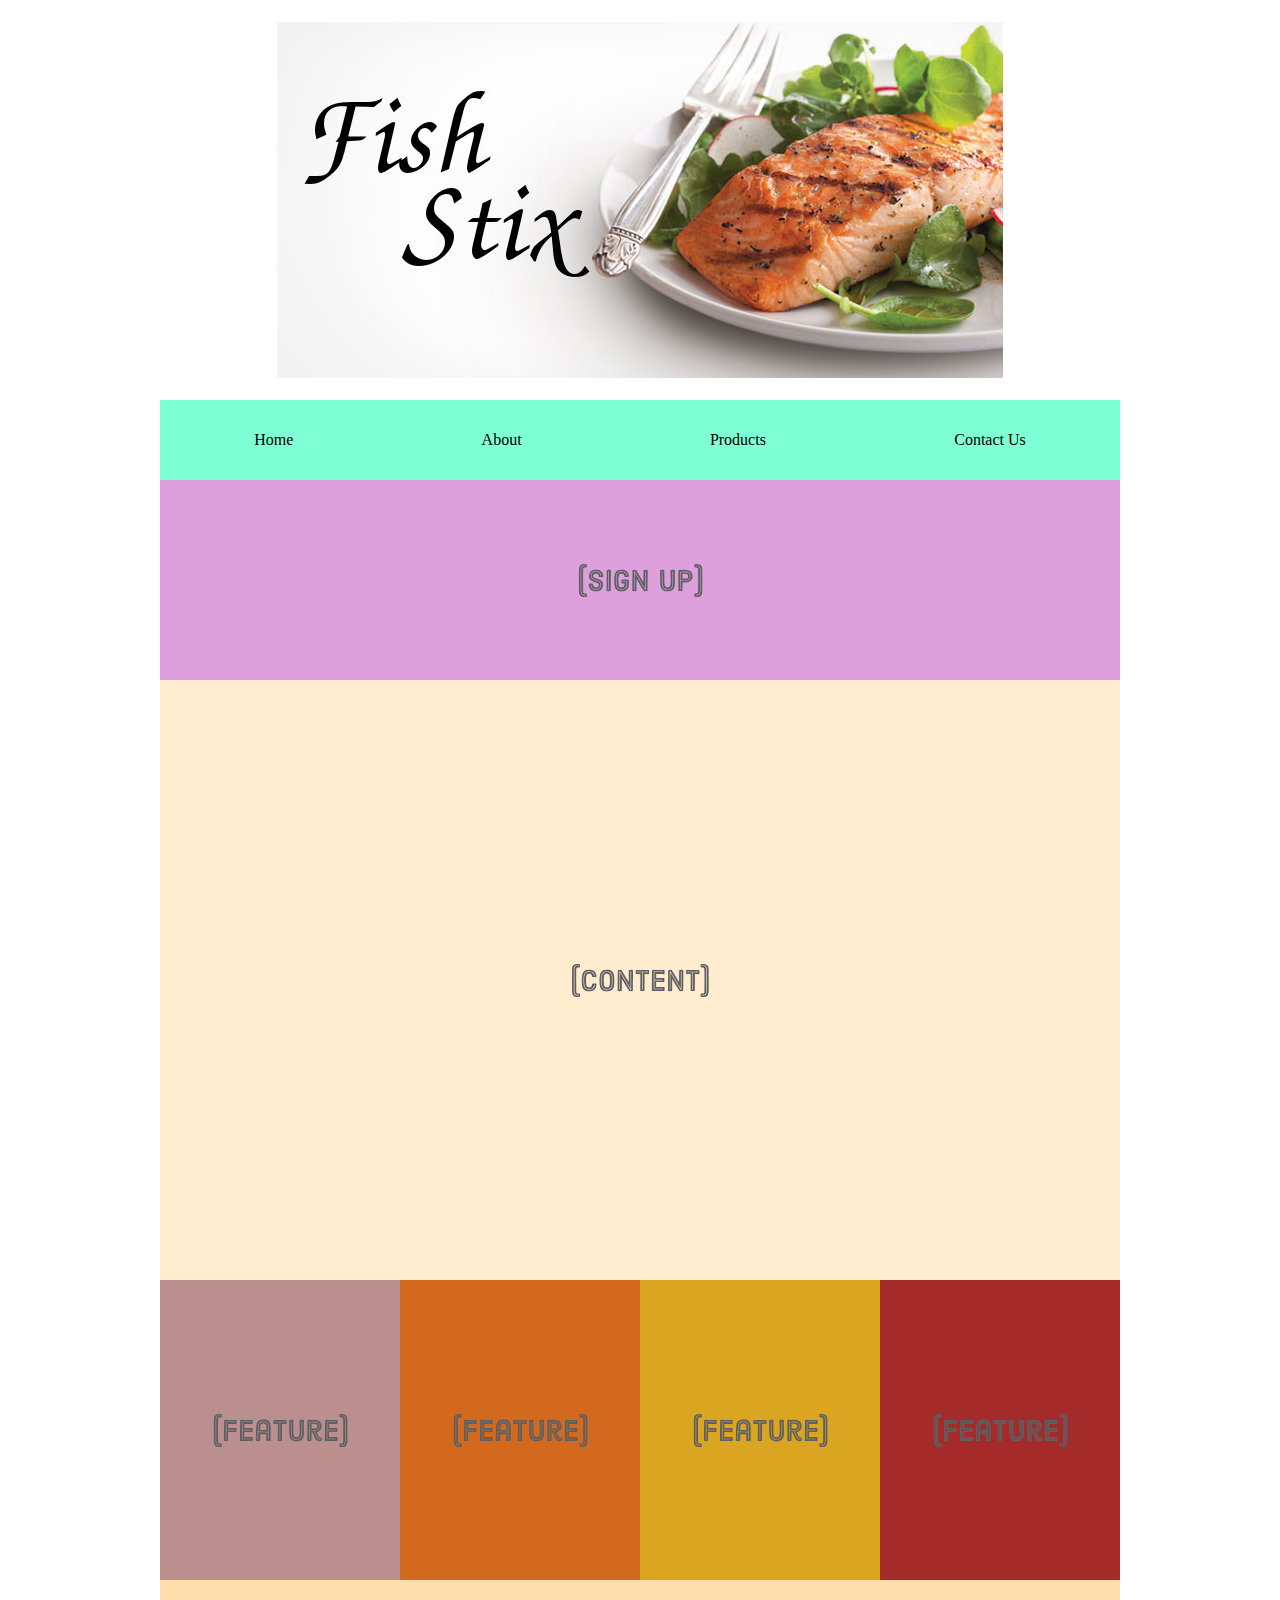
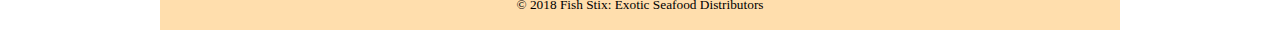
<file: index.htm>
<!-- CIS-430 Breakout A
Matthew Parra, James Parks, Daniel LaVergne
7/24/18 -->

<!DOCTYPE html>
<html lang="en">
  <head>
    <meta charset="utf-8" name="viewport" content="width=device-width, initial-scale=1.0, maximum-scale=1.0">
    <link rel="stylesheet" href="style/css/fish.css">
    <title>Welcome!</title>
  </head>
  <body>
    <!-- page is the main wrapper style -->
    <main class="page">
      <!-- Page is 'sliced' into sections -->
      <!-- Header will use banner for style -->
      <header class="slice banner">
        <img src='media/jpg/fish_stix.jpg'>
      </header>

      <!-- Navigation menu -->
      <nav class="slice menu">
        <a href="#">Home</a>
        <a href="about.htm">About</a>
        <a href="products.htm">Products</a>
        <a href="contact.htm">Contact Us</a>
      </nav>

      <!-- This slice will contain basic content
          1) Welcome message.
          2) Pictures of selected products.
           -->
      <section class="slice content">
        <img src='media/svg/content.svg' />
      </section>

      <!-- Social Media banner -->
      <section class="slice social">
        <img src='media/svg/sign-up.svg' />
      </section>

      <!-- There are 8 products and 8 workers
            ADD EXTRA TILE FOR EACH PAGE -->
      <!-- Featured Products of the site -->
      <section class="slice feature-1">
        <img src='media/svg/feature.svg' />
      </section>

      <section class="slice feature-2">
        <img src='media/svg/feature.svg' />
      </section>

      <section class="slice feature-3">
        <img src='media/svg/feature.svg' />
      </section>

      <section class="slice feature-4">
        <img src='media/svg/feature.svg' />
      </section>

      <!-- Footer information -->
      <footer class="slice copy">
        <small>&copy; 2018 Fish Stix: Exotic Seafood Distributors</small>
      </footer>
    </main>
  </body>
</html>
</file>
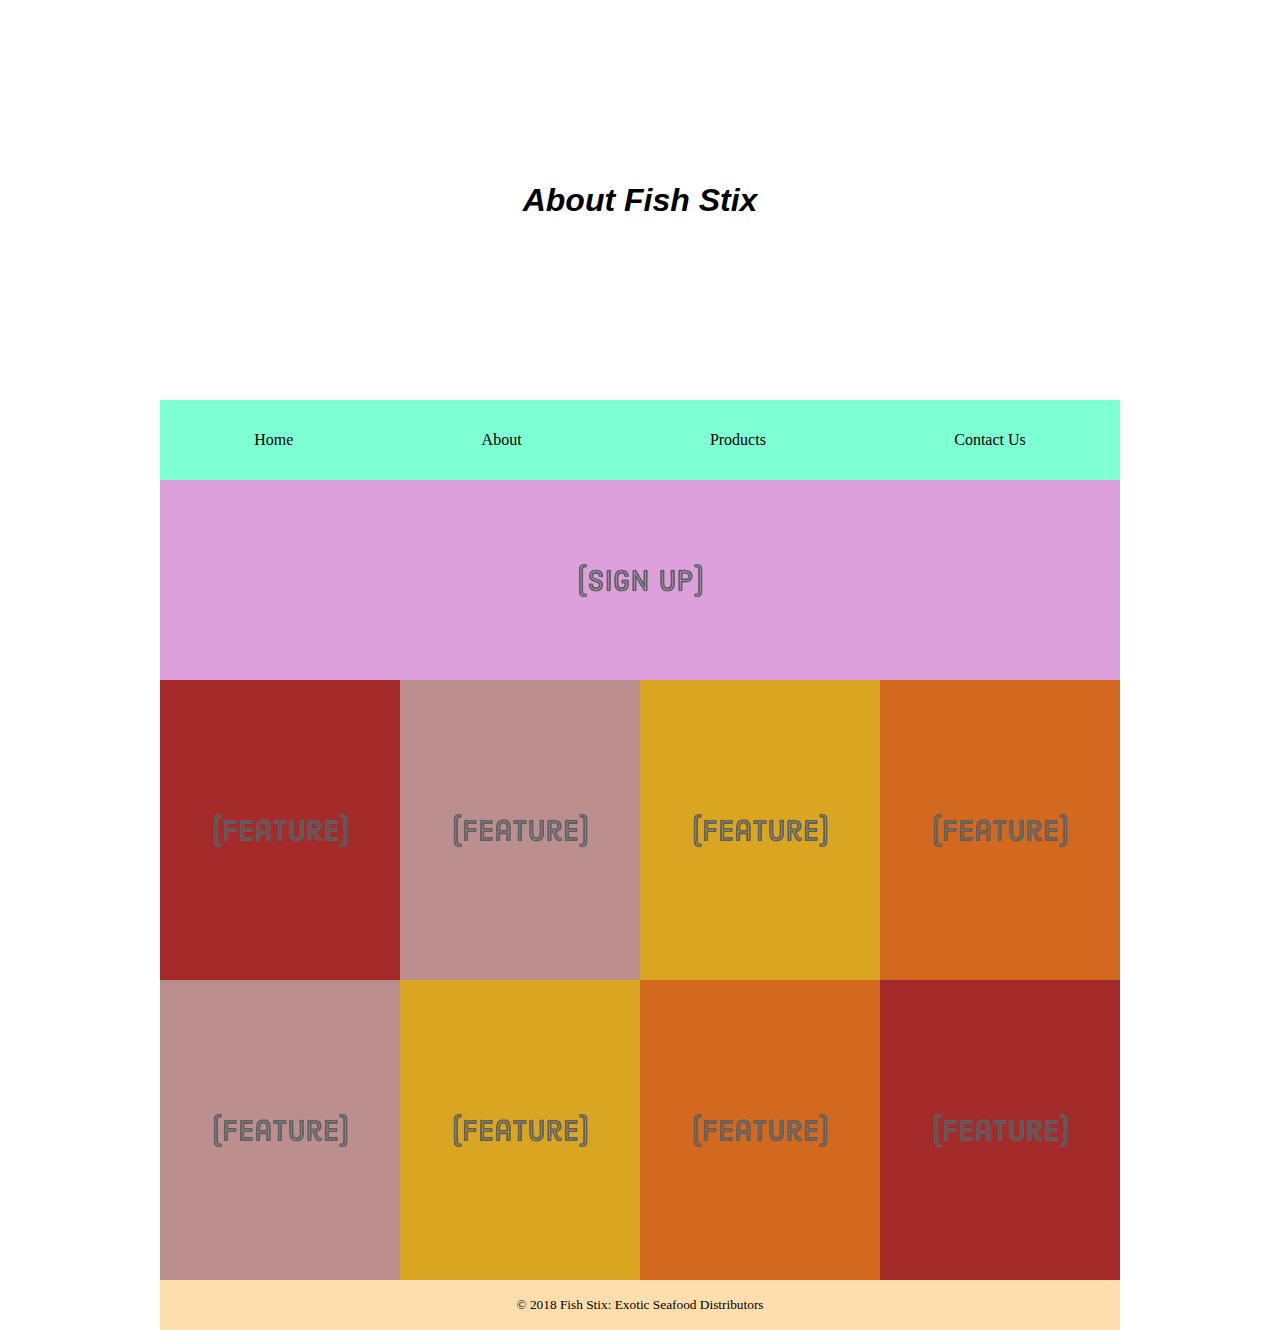
<file: about.htm>
<!-- CIS-430 Breakout A
Matthew Parra, James Parks, Daniel LaVergne
7/24/18 -->

<!DOCTYPE html>
<html lang="en">
  <head>
    <meta charset="utf-8" name="viewport" content="width=device-width, initial-scale=1.0, maximum-scale=1.0">
    <link rel="stylesheet" href="style/css/fish.css">
    <title>About Us</title>
  </head>
  <body>
    <main class="page">
      <header class="slice banner">
        <!-- <img src='media/svg/header.svg' /> -->
        <h1>About Fish Stix</h1>
      </header>

      <nav class="slice menu">
        <a href="index.htm">Home</a>
        <a href="#">About</a>
        <a href="products.htm">Products</a>
        <a href="contact.htm">Contact Us</a>
      </nav>

      <!-- <section class="slice content">
        <img src='media/svg/content.svg' />
      </section> -->

      <!-- Social Media banner -->
      <section class="slice social">
        <img src='media/svg/sign-up.svg' />
      </section>

      <!-- About each worker -->
      <section class="slice feature-4">
        <img src='media/svg/feature.svg' />
      </section>

      <section class="slice feature-1">
        <img src='media/svg/feature.svg' />
      </section>

      <section class="slice feature-3">
        <img src='media/svg/feature.svg' />
      </section>

      <section class="slice feature-2">
        <img src='media/svg/feature.svg' />
      </section>

      <section class="slice feature-1">
        <img src='media/svg/feature.svg' />
      </section>

      <section class="slice feature-3">
        <img src='media/svg/feature.svg' />
      </section>

      <section class="slice feature-2">
        <img src='media/svg/feature.svg' />
      </section>

      <section class="slice feature-4">
        <img src='media/svg/feature.svg' />
      </section>

      <!-- Footer information -->
      <footer class="slice copy">
        <small>&copy; 2018 Fish Stix: Exotic Seafood Distributors</small>
      </footer>
    </main>
  </body>
</html>
</file>
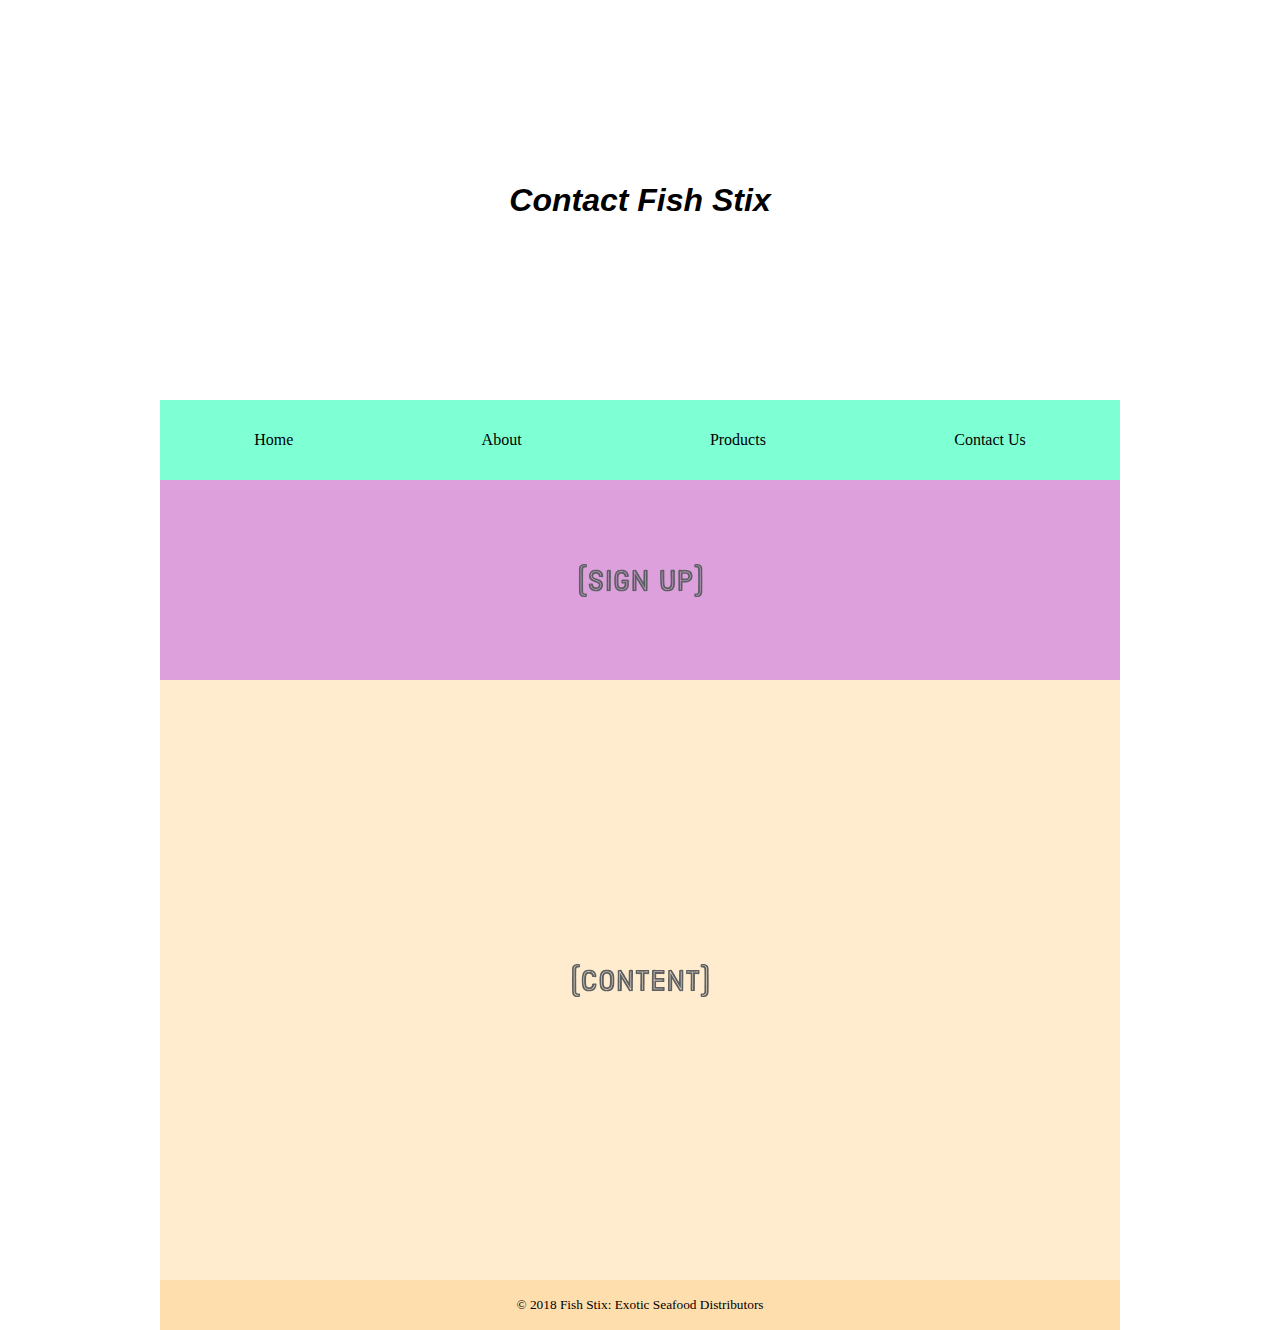
<file: contact.htm>
<!-- CIS-430 Breakout A
Matthew Parra, James Parks, Daniel LaVergne
7/24/18 -->

<!DOCTYPE html>
<html lang="en">
  <head>
    <meta charset="utf-8" name="viewport" content="width=device-width, initial-scale=1.0, maximum-scale=1.0">
    <link rel="stylesheet" href="style/css/fish.css">
    <title>Contact Us</title>
  </head>
  <body>
    <main class="page">
      <header class="slice banner">
        <!-- <img src='media/svg/header.svg' /> -->
        <h1>Contact Fish Stix</h1>
      </header>

      <nav class="slice menu">
        <a href="index.htm">Home</a>
        <a href="about.htm">About</a>
        <a href="products.htm">Products</a>
        <a href="#">Contact Us</a>
      </nav>

      <!-- Contact infomation -->
      <section class="slice content">
        <img src='media/svg/content.svg' />
      </section>

      <!-- Social Media banner -->
      <section class="slice social">
        <img src='media/svg/sign-up.svg' />
      </section>

      <!-- <section class="slice feature-1">
        <img src='media/svg/feature.svg' />
      </section>

      <section class="slice feature-2">
        <img src='media/svg/feature.svg' />
      </section>

      <section class="slice feature-3">
        <img src='media/svg/feature.svg' />
      </section> -->

      <!-- Footer information -->
      <footer class="slice copy">
        <small>&copy; 2018 Fish Stix: Exotic Seafood Distributors</small>
      </footer>
    </main>
  </body>
</html>
</file>
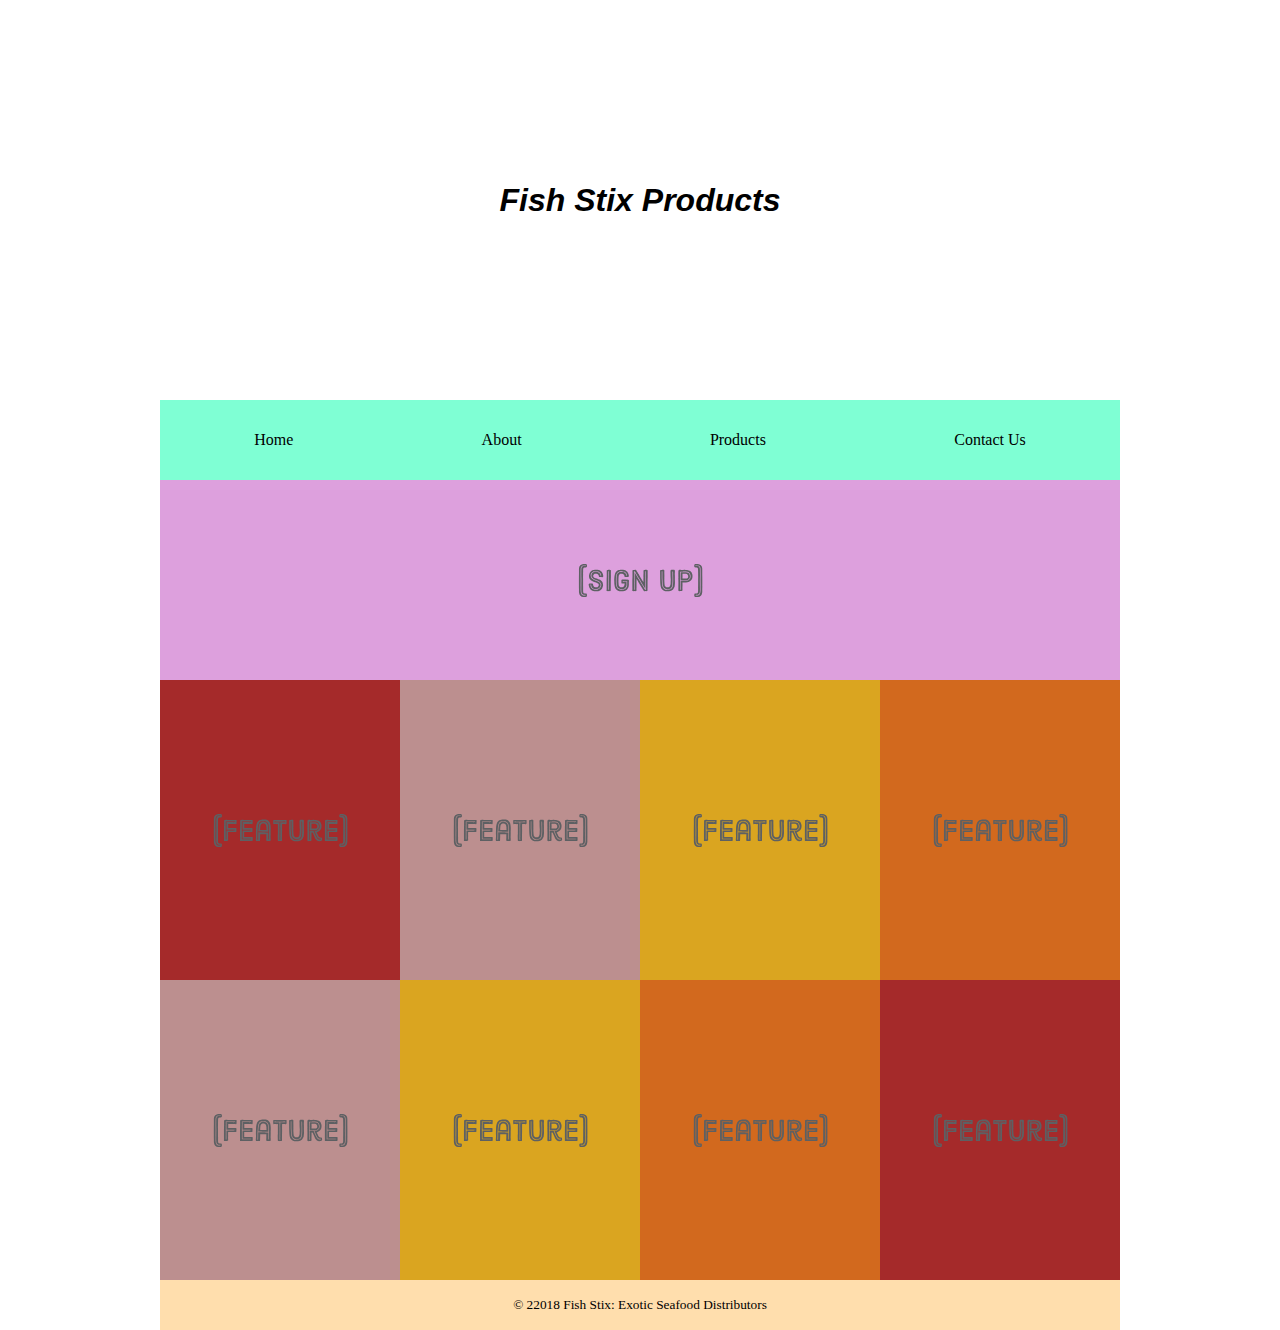
<file: products.htm>
<!-- CIS-430 Breakout A
Matthew Parra, James Parks, Daniel LaVergne
7/24/18 -->

<!DOCTYPE html>
<html lang="en">
  <head>
    <meta charset="utf-8" name="viewport" content="width=device-width, initial-scale=1.0, maximum-scale=1.0">
    <link rel="stylesheet" href="style/css/fish.css">

    <title>About Us</title>
  </head>
  <body>
    <main class="page">
      <header class="slice banner">
        <!-- <img src='media/svg/header.svg' /> -->
        <h1>Fish Stix Products</h1>
      </header>

      <nav class="slice menu">
        <a href="index.htm">Home</a>
        <a href="about.htm">About</a>
        <a href="#">Products</a>
        <a href="contact.htm">Contact Us</a>
      </nav>

      <!-- <section class="slice content">
        <img src='media/svg/content.svg' />
      </section> -->

      <!-- Social Media banner -->
      <section class="slice social">
        <img src='media/svg/sign-up.svg' />
      </section>

      <!-- Product information -->
      <section class="slice feature-4">
        <img src='media/svg/feature.svg' />
      </section>

      <section class="slice feature-1">
        <img src='media/svg/feature.svg' />
      </section>

      <section class="slice feature-3">
        <img src='media/svg/feature.svg' />
      </section>

      <section class="slice feature-2">
        <img src='media/svg/feature.svg' />
      </section>

      <section class="slice feature-1">
        <img src='media/svg/feature.svg' />
      </section>

      <section class="slice feature-3">
        <img src='media/svg/feature.svg' />
      </section>

      <section class="slice feature-2">
        <img src='media/svg/feature.svg' />
      </section>

      <section class="slice feature-4">
        <img src='media/svg/feature.svg' />
      </section>

      <!-- Footer information -->
      <footer class="slice copy">
        <small>&copy; 22018 Fish Stix: Exotic Seafood Distributors</small>
      </footer>
    </main>
  </body>
</html>
</file>
<file: style/css/fish.css>
/* This CSS is for responsive design using media queries */
* {
  margin: 0;
  padding: 0;
  box-sizing: border-box;
}

.page {
  display: flex;
  flex-wrap: wrap;
}

.slice {
  width: 100%;
  height: 300px;
  display: flex;
  /* This may mess with type and content later */
  justify-content: center;
  align-items: center;
}

.menu {
  /* Aqua */
  background-color: #7FFFD4;
  height: 80px;
}
.menu a {
  float: right;
  margin: auto;
  text-decoration: none;
  /* Black */
  color: #000000;
}

.banner {
  /* White */
  background-color: #ffffff;
  font-family: sans-serif;
  font-style: italic;
  text-align: center;
}

.content {
  /* Blanched Almond */
  background-color: #FFEBCD;
  height: 600px;
}

.social {
  /* Plum */
  background-color: #DDA0DD;
}

.feature-1 {
  /* Sienna */
  background-color: #BC8F8F;
}

.feature-2 {
  /* Chocolate */
  background-color: #D2691E;
}

.feature-3 {
  /* Goldenrod */
  background-color: #DAA520;
}

.feature-4 {
  /* Brown */
  background-color: #A52A2A;
}

.copy {
  /* Navajo White */
  background-color: #FFDEAD;
  height: 50px;
}

@media only screen and (max-width: 400px) {
  /* Mobile first design */
}

/* Tablet Styles */
@media only screen and (min-width: 401px) and (max-width: 960px) {
  .sign-up,
  .feature-1,
  .feature-2,
  .feature-3,
  .feature-4 {
    width: 50%;
  }
}

/* Desktop Styles */
@media only screen and (min-width: 961px) {
  .page {
    width: 960px;
    margin: 0 auto;
  }
  .feature-1,
  .feature-2,
  .feature-3,
  .feature-4 {
    width: 25%;
    /* So products show above footer */
    order: 2;
  }
  .banner {
    height: 400px;
  }
  .social {
    height: 200px;
    order: 1;
  }
  .content {
    order: 2;
  }
  .copy {
    order: 3;
  }
}
</file>
